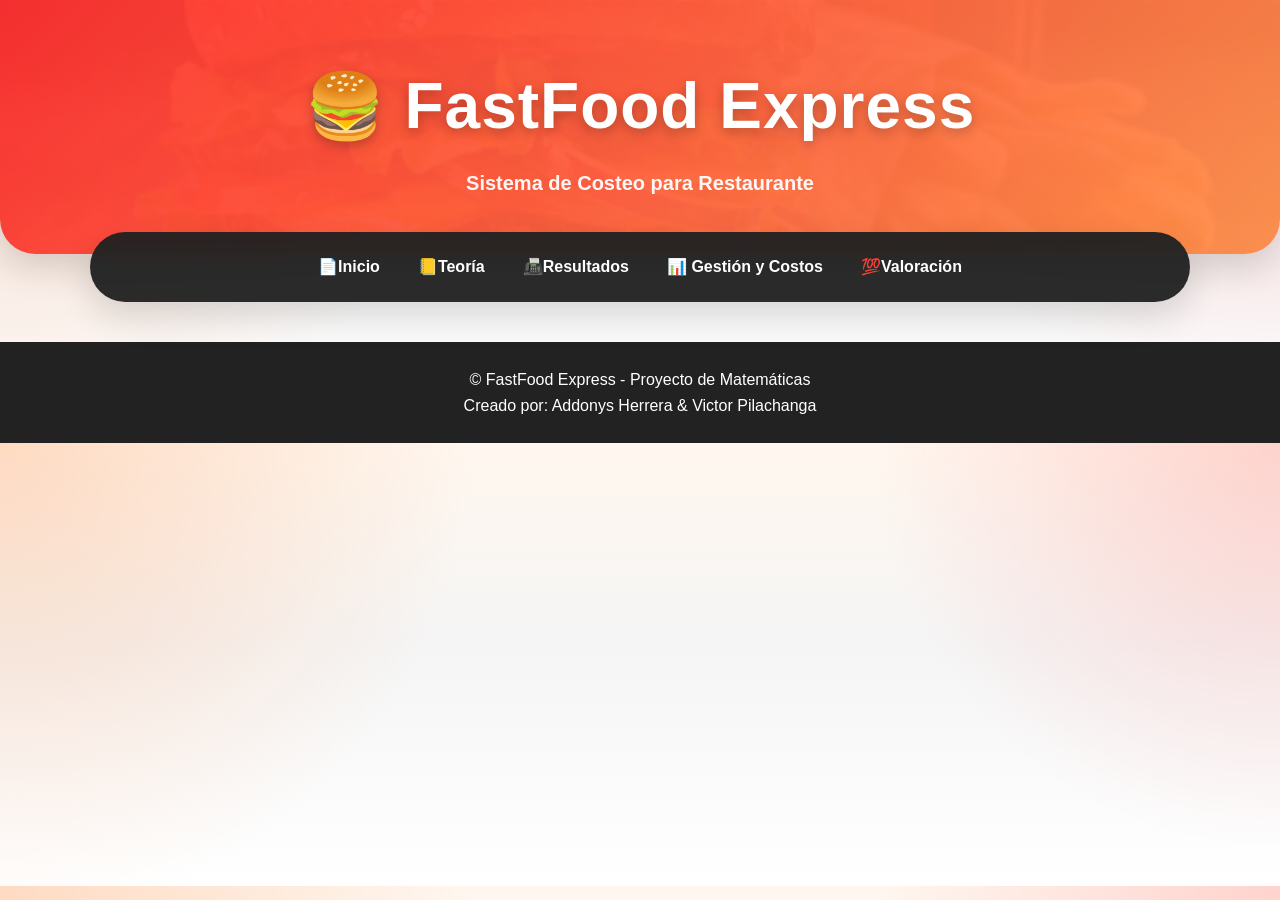
<file: index.html>
<!DOCTYPE html>
<html lang="es">

<head>
    <meta charset="UTF-8">
    <meta name="viewport" content="width=device-width, initial-scale=1.0">
    <title>FastFood Express</title>

    <link rel="stylesheet" href="fastfood.css">
    <script src="fastfood.js" defer></script>
    <script src="recetas.js" defer></script>
</head>

<body>

    <!-- ========================= -->
    <!-- HEADER -->
    <!-- ========================= -->

    <header>

        <h1>🍔 FastFood Express</h1>

        <p>
            Sistema de Costeo para Restaurante
        </p>

    </header>

    <!-- ========================= -->
    <!-- MENU -->
    <!-- ========================= -->

    <nav>

        <a href="#" onclick="mostrarPagina('inicio')">
            📄Inicio
        </a>

        <a href="#" onclick="mostrarPagina('teoria')">
            📒Teoría
        </a>
        <a href="#" onclick="mostrarPagina('resultados')">
            📠Resultados
        </a>
        <a href="#" onclick="mostrarPagina('gestionCostos')">
            📊 Gestión y Costos
        </a>
        <a href="#" onclick="mostrarPagina('valoracion')">
            💯Valoración
        </a>


    </nav>

    <!-- ========================= -->
    <!-- INICIO -->
    <!-- ========================= -->

    <section id="inicio" class="pagina">

        <h2>🍔 Bienvenido a FastFood Express</h2>

        <p>
            Sistema de costeo para hamburguesas y salchipapas.
        </p>

        <div class="contenedor-imagenes">

            <div class="card-imagen">
                <img src="img/hamburguesa.png" alt="Hamburguesa">
                <h3>Hamburguesa</h3>
            </div>

            <div class="card-imagen">
                <img src="img/salchipapas.png" alt="Salchipapa">
                <h3>Salchipapa</h3>
            </div>

        </div>

    </section>
    <!-- ========================= -->
    <!-- TEORIA -->
    <!-- ========================= -->

    <section id="teoria" class="pagina">

        <div class="botones-teoria">

            <button onclick="mostrarSubSeccion('material')">
                📖 Material de Estudio
            </button>

            <button onclick="mostrarSubSeccion('evaluacion')">
                📝 Evaluación
            </button>

        </div>

        <!-- MATERIAL -->
        <div id="material" class="subseccion">
            <div class="canvas-resumen">
                <h3>📊 Costos y Producción</h3>
                <p>
                    El tema de Costos y Presupuestos se enfoca en identificar, clasificar y controlar los gastos de una
                    empresa para planificar adecuadamente sus recursos y garantizar la rentabilidad del negocio. Esta
                    unidad estudia los diferentes tipos de costos involucrados en la producción de bienes o servicios y
                    cómo utilizarlos para tomar decisiones financieras acertadas.
                </p>
                <div class="canvas-pilares">
                    <div class="pilar">
                        <strong>1. Controlar</strong>
                        <p>Supervisar y verificar que las actividades se realicen según lo planificado, corrigiendo
                            errores y asegurando el cumplimiento de los objetivos.</p>
                    </div>
                    <div class="pilar">
                        <strong>2. Calcular</strong>
                        <p>Es el proceso de realizar operaciones matemáticas para obtener un resultado, como costos,
                            ganancias, porcentajes o presupuestos.</p>
                    </div>
                    <div class="pilar">
                        <strong>3. Ganar</strong>
                        <p>Se refiere a obtener un beneficio o utilidad después de cubrir todos los costos y gastos de
                            una actividad o negocio.</p>
                    </div>
                </div>
                <p style="margin-top: 15px; font-weight: bold; font-size: 0.95rem; color: #ff3131;">
                    💡 Selecciona uno de los siguientes subtemas para empezar a estudiar:
                </p>
            </div>
            <div class="botones-subtemas"
                style="text-align: center; margin-bottom: 25px; gap: 10px; display: flex; flex-wrap: wrap; justify-content: center;">
                <button type="button" onclick="mostrarSubTemas('sub1')">💵 Costos Fijos</button>
                <button type="button" onclick="mostrarSubTemas('sub2')">📋 Costos Variables</button>
                <button type="button" onclick="mostrarSubTemas('sub3')">💡 Costos Directos e Indirectos</button>
                <button type="button" onclick="mostrarSubTemas('sub4')">🍔 Costos Materia Prima</button>
                <button type="button" onclick="mostrarSubTemas('sub5')">👨‍🍳 Mano de Obra</button>
                <button type="button" onclick="mostrarSubTemas('sub6')">🍟 Costeo de Recetas</button>
                <button type="button" onclick="mostrarSubTemas('sub7')">💰 Margen de Ganancia</button>
                <button type="button" onclick="mostrarSubTemas('sub8')">📈 Punto de Equilibrio</button>
            </div>
            <!-- ========================= -->
            <!-- COSTOS FIJOS -->
            <!-- ========================= -->
            <div id="sub1" class="subtema-contenido" style="display: none;">
                <article class="articulo-centrado">
                    <h2>Costos Fijos</h2>

                    <div class="contenedor-imagenes">
                        <div class="card-imagen">
                            <img src="img/costosFijos.png">
                        </div>
                    </div>

                    <p></p>
                    <p>Los costos fijos son aquellos gastos que permanecen constantes independientemente del nivel de
                        producción o ventas de una empresa. Estos costos deben pagarse, aunque la empresa no produzca o
                        venda productos. Los costos fijos son importantes porque permiten mantener el funcionamiento
                        básico del negocio y ayudan a planificar presupuestos y ganancias.</p>
                    <h3>Características</h3>
                    <p>• No cambian a corto plazo. </p>
                    <p>• Se mantienen estables, aunque aumente o disminuya la producción. </p>
                    <p>• Son permanentes durante un período determinado. </p>
                    <h3>Ejemplos</h3>
                    <p>Una empresa paga:</p>
                    <p>• Alquiler: $800 </p>
                    <p>• Internet: $50 </p>
                    <p>• Seguro: $100 </p>
                    <p>Aunque no produzca nada, deberá pagar $950 mensuales.</p>
                    <div class="canvas-simulador"
                        style="background-color: #fffaf7; border: 2px dashed #ff914d; border-radius: 12px; padding: 20px; margin-top: 30px; box-shadow: 0 4px 10px rgba(0,0,0,0.05);">
                        <h4 style="color: #ff3131; margin-bottom: 10px; font-size: 1.2rem; text-align: center;">🎮
                            Pizarra Interactiva: ¡Crea tus propios Costos Fijos!</h4>
                        <p style="font-size: 0.95rem; color: #555; margin-bottom: 15px; text-align: center;">
                            Modifica los valores base o agrega nuevos conceptos de gasto fijo para ver cómo se congelan
                            en cada escenario de venta:
                        </p>

                        <div id="listaParametrosFijos" style="max-width: 400px; margin: 0 auto; text-align: left;">
                            <div class="parametro-fijo-item" style="margin-bottom: 10px;">
                                <label style="font-weight: bold; font-size: 0.9rem; color: #444; display: block;">🏠
                                    Alquiler / Arriendo ($):</label>
                                <input type="number" class="input-costo-fijo" value="100"
                                    style="margin-top: 5px; width: 100%;">
                            </div>

                            <div class="parametro-fijo-item" style="margin-bottom: 10px;">
                                <label style="font-weight: bold; font-size: 0.9rem; color: #444; display: block;">🌐
                                    Internet del Local ($):</label>
                                <input type="number" class="input-costo-fijo" value="25"
                                    style="margin-top: 5px; width: 100%;">
                            </div>

                            <div class="parametro-fijo-item" style="margin-bottom: 10px;">
                                <label style="font-weight: bold; font-size: 0.9rem; color: #444; display: block;">💧
                                    Servicio Agua Potable ($):</label>
                                <input type="number" class="input-costo-fijo" value="20"
                                    style="margin-top: 5px; width: 100%;">
                            </div>

                            <div class="parametro-fijo-item" style="margin-bottom: 10px;">
                                <label style="font-weight: bold; font-size: 0.9rem; color: #444; display: block;">⚡
                                    Servicio Electrico ($):</label>
                                <input type="number" class="input-costo-fijo" value="20"
                                    style="margin-top: 5px; width: 100%;">
                            </div>
                        </div>

                        <div
                            style="max-width: 400px; margin: 20px auto; padding: 15px; background-color: #fff; border: 1px solid #ffe0cc; border-radius: 8px; text-align: left;">
                            <h5 style="margin: 0 0 10px 0; color: #ff914d; font-size: 0.95rem;">➕ Agregar nuevo
                                parámetro de costo:</h5>
                            <input type="text" id="nuevoNombreFijo" placeholder="Ej. Sueldo de Supervisor"
                                style="margin-bottom: 8px; width: 100%; padding: 6px;">
                            <input type="number" id="nuevoValorFijo" placeholder="Ej. 400"
                                style="margin-bottom: 8px; width: 100%; padding: 6px;">
                            <button type="button" onclick="agregarParametroFijo()"
                                style="background-color: #ff3131; font-size: 0.85rem; padding: 6px 12px; width: 100%;">
                                Añadir Parámetro al Local
                            </button>
                        </div>

                        <div style="text-align: center; margin-top: 15px;">
                            <button type="button" onclick="calcularSimuladorFijos()" style="background-color: #ff914d;">
                                🔄 Calcular Escenarios de Producción
                            </button>
                            <button type="button" onclick="limpiarSimuladorFijos()"
                                style="background-color: #666; margin: 0;">
                                🗑️ Limpiar
                            </button>
                        </div>

                        <div id="pizarraFijos"
                            style="margin-top: 20px; padding: 15px; background: #fff; border-radius: 8px; border: 1px solid #ffe0cc; display: none;">
                            <h4 style="color: #ff3131; margin-bottom: 10px; text-align: center;">📊 Impacto según el
                                Volumen de Ventas</h4>
                            <p style="text-align: center; font-size: 1.05rem; margin-bottom: 10px;">
                                Tu Costo Fijo Total Acumulado es: <strong style="color: #ff3131;"
                                    id="txtCostoFijoTotal">$0.00</strong>
                            </p>

                            <div style="overflow-x: auto;">
                                <table>
                                    <thead>
                                        <tr>
                                            <th>Si vendes...</th>
                                            <th>Tu Costo Fijo Total será:</th>
                                            <th>Explicación Teórica</th>
                                        </tr>
                                    </thead>
                                    <tbody>
                                        <tr>
                                            <td><strong>0 platos</strong> (Cerrado)</td>
                                            <td id="tdFijoCero" style="color: #ff3131; font-weight: bold;">$0.00</td>
                                            <td>Debes pagarlo obligatoriamente aunque no abras el local.</td>
                                        </tr>
                                        <tr>
                                            <td><strong>250 salchipapas</strong></td>
                                            <td id="tdFijoDoscientos" style="color: #ff3131; font-weight: bold;">$0.00
                                            </td>
                                            <td>No cambia, el arriendo no aumenta por tener más clientes.</td>
                                        </tr>
                                        <tr>
                                            <td><strong>1,000 hamburguesas</strong></td>
                                            <td id="tdFijoMil" style="color: #ff3131; font-weight: bold;">$0.00</td>
                                            <td>¡Se mantiene congelado! El costo es independiente de la producción.</td>
                                        </tr>
                                    </tbody>
                                </table>
                            </div>
                        </div>
                    </div>
                </article>
            </div>
            <!-- ========================= -->
            <!-- COSTOS VARIABLES -->
            <!-- ========================= -->
            <div id="sub2" class="subtema-contenido" style="display: none;">
                <article class="articulo-centrado">
                    <h2>Costos Variables</h2>

                    <div class="contenedor-imagenes">
                        <div class="card-imagen">
                            <img src="img/costosVariables.png">
                        </div>
                    </div>

                    <p>Los costos variables son aquellos que cambian de acuerdo con la cantidad de productos elaborados
                        o servicios ofrecidos. Mientras mayor sea la producción, mayores serán los costos variables.
                        Estos costos están directamente relacionados con la actividad productiva de la empresa.</p>
                    <h3>Características</h3>
                    <p>• Cambian según el volumen de producción. </p>
                    <p>• Aumentan o disminuyen dependiendo de las ventas. </p>
                    <p>• Son proporcionales a la actividad del negocio. </p>
                    <h3>Ejemplos:</h3>
                    <p>Si fabricar una pizza cuesta $3 en ingredientes:</p>
                    <p>• 10 pizzas = $30</p>
                    <p>• 50 pizzas = $150</p>
                    <p>El costo aumenta según la cantidad producida.</p>

                    <div class="canvas-simulador"
                        style="background-color: #fffaf7; border: 2px dashed #ff914d; border-radius: 12px; padding: 20px; margin-top: 30px; box-shadow: 0 4px 10px rgba(0,0,0,0.05);">
                        <h4 style="color: #ff3131; margin-bottom: 10px; font-size: 1.2rem; text-align: center;">🎮
                            Pizarra Interactiva: ¡Simula tus Costos Variables por Plato!</h4>
                        <p style="font-size: 0.95rem; color: #555; margin-bottom: 15px; text-align: center;">
                            Ingresa cuánto gastas en insumos <b>por cada unidad producida</b> y mira cómo se multiplica
                            según las ventas:
                        </p>

                        <div id="listaParametrosVariables" style="max-width: 400px; margin: 0 auto; text-align: left;">
                            <div class="parametro-variable-item" style="margin-bottom: 10px;">
                                <label style="font-weight: bold; font-size: 0.9rem; color: #444; display: block;">🥩
                                    Carne / Proteína (por unidad $):</label>
                                <input type="number" class="input-costo-variable" value="1.50" step="0.01"
                                    style="margin-top: 5px; width: 100%;">
                            </div>

                            <div class="parametro-variable-item" style="margin-bottom: 10px;">
                                <label style="font-weight: bold; font-size: 0.9rem; color: #444; display: block;">🍞 Pan
                                    / Base (por unidad $):</label>
                                <input type="number" class="input-costo-variable" value="0.30" step="0.01"
                                    style="margin-top: 5px; width: 100%;">
                            </div>

                            <div class="parametro-variable-item" style="margin-bottom: 10px;">
                                <label style="font-weight: bold; font-size: 0.9rem; color: #444; display: block;">🛍️
                                    Empaque / Desechable (por unidad $):</label>
                                <input type="number" class="input-costo-variable" value="0.20" step="0.01"
                                    style="margin-top: 5px; width: 100%;">
                            </div>
                        </div>



                        <div
                            style="max-width: 400px; margin: 20px auto; padding: 15px; background-color: #fff; border: 1px solid #ffe0cc; border-radius: 8px; text-align: left;">
                            <h5 style="margin: 0 0 10px 0; color: #ff914d; font-size: 0.95rem;">➕ Agregar nuevo insumo
                                unitario:</h5>
                            <input type="text" id="nuevoNombreVariable" placeholder="Ej. Queso Cheddar o Salsas"
                                style="margin-bottom: 8px; width: 100%; padding: 6px;">
                            <input type="number" id="nuevoValorVariable" placeholder="Ej. 0.15" step="0.01"
                                style="margin-bottom: 8px; width: 100%; padding: 6px;">
                            <button type="button" onclick="agregarParametroVariable()"
                                style="background-color: #ff3131; font-size: 0.85rem; padding: 6px 12px; width: 100%;">
                                Añadir Insumo al Plato
                            </button>
                        </div>

                        <div
                            style="text-align: center; margin-top: 15px; display: flex; gap: 10px; justify-content: center;">
                            <button type="button" onclick="calcularSimuladorVariables()"
                                style="background-color: #ff914d; margin: 0;">
                                🔄 Calcular Multiplicación de Costos
                            </button>
                            <button type="button" onclick="limpiarSimuladorVariables()"
                                style="background-color: #666; margin: 0;">
                                🗑️ Limpiar
                            </button>
                        </div>

                        <div id="pizarraVariables"
                            style="margin-top: 20px; padding: 15px; background: #fff; border-radius: 8px; border: 1px solid #ffe0cc; display: none;">
                            <h4 style="color: #ff3131; margin-bottom: 10px; text-align: center;">📊 Comportamiento del
                                Costo Variable Total</h4>
                            <p style="text-align: center; font-size: 1.05rem; margin-bottom: 10px;">
                                Costo Variable Unitario (Por Plato): <strong style="color: #ff3131;"
                                    id="txtCostoVariableUnitario">$0.00</strong>
                            </p>

                            <div style="overflow-x: auto;">
                                <table>
                                    <thead>
                                        <tr>
                                            <th>Cantidad de Ventas</th>
                                            <th>Costo Variable Total en Insumos</th>
                                            <th>Explicación Dinámica</th>
                                        </tr>
                                    </thead>
                                    <tbody>
                                        <tr>
                                            <td><strong>0 unidades</strong> (Sin producción)</td>
                                            <td id="tdVariableCero" style="color: #ff3131; font-weight: bold;">$0.00
                                            </td>
                                            <td>Si no cocinas, no gastas en materia prima. ¡El costo es cero!</td>
                                        </tr>
                                        <tr>
                                            <td><strong>100 hamburguesas</strong></td>
                                            <td id="tdVariableCien" style="color: #ff3131; font-weight: bold;">$0.00
                                            </td>
                                            <td>El costo unitario se multiplica por 100 unidades fabricadas.</td>
                                        </tr>
                                        <tr>
                                            <td><strong>1,000 hamburguesas</strong></td>
                                            <td id="tdVariableMil" style="color: #ff3131; font-weight: bold;">$0.00</td>
                                            <td>¡Aumenta drásticamente! A mayor producción, mayor es el costo total.
                                            </td>
                                        </tr>
                                    </tbody>
                                </table>
                            </div>
                        </div>
                    </div>

                </article>
            </div>
            <!-- ========================= -->
            <!-- COSTOS DIRECTOS E INDIRECTOS -->
            <!-- ========================= -->
            <div id="sub3" class="subtema-contenido" style="display: none;">
                <article class="articulo-centrado">
                    <h2>Costos Directos e Indirectos</h2>

                    <div class="contenedor-imagenes">
                        <div class="card-imagen">
                            <img src="img/costosDirectosIndirectos.png">
                        </div>
                    </div>

                    <p>Los costos directos son aquellos que pueden identificarse fácilmente con la producción de un
                        producto o servicio específico. Los costos indirectos son gastos necesarios para operar, pero no
                        pueden asociarse directamente a un solo producto.</p>
                    <h3>Costos Directos:</h3>
                    <p>Gastos vinculados directamente con la fabricación de un producto específico, como la materia
                        prima o la mano de obra del operario.</p>
                    <h4>Ejemplos:</h4>
                    <p>• Harina para hacer pan </p>
                    <p>• Tela para fabricar ropa</p>
                    <p>• Mano de obra del operario </p>
                    <h3>Costos Indirectos</h3>
                    <p>Gastos generales de funcionamiento necesarios para operar, pero que no se asocian a un solo
                        producto, como la luz del local o el sueldo de un supervisor.</p>
                    <h4>Ejemplos:</h4>
                    <p>• Energía eléctrica del local</p>
                    <p>• Sueldo del supervisor</p>
                    <p>• Mantenimiento de equipos</p>
                    <h3>Ejemplo General</h3>
                    <p>En una panadería:</p>
                    <p>• Harina = costo directo</p>
                    <p>• Luz del establecimiento = costo indirecto</p>

                    <div class="canvas-simulador"
                        style="background-color: #fffaf7; border: 2px dashed #ff914d; border-radius: 12px; padding: 20px; margin-top: 30px; box-shadow: 0 4px 10px rgba(0,0,0,0.05);">
                        <h4 style="color: #ff3131; margin-bottom: 10px; font-size: 1.2rem; text-align: center;">🎮
                            Pizarra Interactiva: Clasificación de Costos</h4>
                        <p style="font-size: 0.95rem; color: #555; margin-bottom: 15px; text-align: center;">
                            Modifica los valores mensuales o añade nuevos gastos. El sistema los clasificará para
                            enseñarte cómo se dividen los costos del negocio:
                        </p>

                        <div id="listaParametrosDirectosIndirectos"
                            style="max-width: 450px; margin: 0 auto; text-align: left;">

                            <div class="parametro-mixto-item"
                                style="margin-bottom: 12px; padding: 8px; background: #fff; border-radius: 6px; border: 1px solid #ffe0cc;">
                                <label style="font-weight: bold; font-size: 0.9rem; color: #444; display: block;">🥩
                                    Carne e Ingredientes Totales ($):</label>
                                <span style="font-size: 0.8rem; color: #ff914d; font-weight: bold;">[COSTO DIRECTO - Va
                                    directo al plato]</span>
                                <input type="number" class="input-costo-mixto" data-tipo="directo" value="600"
                                    style="margin-top: 5px; width: 100%;">
                            </div>

                            <div class="parametro-mixto-item"
                                style="margin-bottom: 12px; padding: 8px; background: #fff; border-radius: 6px; border: 1px solid #ffe0cc;">
                                <label style="font-weight: bold; font-size: 0.9rem; color: #444; display: block;">🔥 Gas
                                    para las Cocinas ($):</label>
                                <span style="font-size: 0.8rem; color: #2e7d32; font-weight: bold;">[COSTO INDIRECTO -
                                    Es general para todo]</span>
                                <input type="number" class="input-costo-mixto" data-tipo="indirecto" value="80"
                                    style="margin-top: 5px; width: 100%;">
                            </div>

                            <div class="parametro-mixto-item"
                                style="margin-bottom: 12px; padding: 8px; background: #fff; border-radius: 6px; border: 1px solid #ffe0cc;">
                                <label style="font-weight: bold; font-size: 0.9rem; color: #444; display: block;">💧
                                    Agua y Limpieza del Local ($):</label>
                                <span style="font-size: 0.8rem; color: #2e7d32; font-weight: bold;">[COSTO INDIRECTO -
                                    No se mide por hamburguesa]</span>
                                <input type="number" class="input-costo-mixto" data-tipo="indirecto" value="40"
                                    style="margin-top: 5px; width: 100%;">
                            </div>

                        </div>

                        <div
                            style="max-width: 450px; margin: 20px auto; padding: 15px; background-color: #fff; border: 1px solid #ffe0cc; border-radius: 8px; text-align: left;">
                            <h5 style="margin: 0 0 10px 0; color: #ff914d; font-size: 0.95rem;">➕ Agregar nuevo gasto al
                                restaurante:</h5>
                            <input type="text" id="nuevoNombreMixto"
                                placeholder="Ej. Envases desechables o Luz del local"
                                style="margin-bottom: 8px; width: 100%; padding: 6px;">
                            <input type="number" id="nuevoValorMixto" placeholder="Ej. 120"
                                style="margin-bottom: 8px; width: 100%; padding: 6px;">

                            <label
                                style="font-weight: bold; font-size: 0.85rem; color: #444; display: block; margin-bottom: 5px;">Clasificación
                                teórica:</label>
                            <select id="nuevoTipoMixto"
                                style="width: 100%; padding: 6px; margin-bottom: 12px; border: 1px solid #ff914d; border-radius: 4px;">
                                <option value="directo">Costo Directo (Se ve en el plato)</option>
                                <option value="indirecto">Costo Indirecto (Gasto general/CIF)</option>
                            </select>

                            <button type="button" onclick="agregarParametroMixto()"
                                style="background-color: #ff3131; font-size: 0.85rem; padding: 6px 12px; width: 100%;">
                                Clasificar y Añadir Gasto
                            </button>
                        </div>

                        <div
                            style="text-align: center; margin-top: 15px; display: flex; gap: 10px; justify-content: center;">
                            <button type="button" onclick="calcularSimuladorMixto()"
                                style="background-color: #ff914d; margin: 0;">
                                🔄 Separar y Calcular Totales
                            </button>
                            <button type="button" onclick="limpiarSimuladorMixto()"
                                style="background-color: #666; margin: 0;">
                                🗑️ Limpiar
                            </button>
                        </div>

                        <div id="pizarraMixto"
                            style="margin-top: 20px; padding: 15px; background: #fff; border-radius: 8px; border: 1px solid #ffe0cc; display: none;">
                            <h4 style="color: #ff3131; margin-bottom: 15px; text-align: center;">📊 Reporte Financiero
                                de Clasificación</h4>

                            <div style="overflow-x: auto;">
                                <table>
                                    <thead>
                                        <tr>
                                            <th>Tipo de Costo</th>
                                            <th>Total Calculado</th>
                                            <th>¿Para qué sirve saberlo? (Explicación)</th>
                                        </tr>
                                    </thead>
                                    <tbody>
                                        <tr>
                                            <td><strong>🟢 Costos Directos</strong></td>
                                            <td id="tdTotalDirecto" style="color: #ff3131; font-weight: bold;">$0.00
                                            </td>
                                            <td>Es el núcleo del gasto. Si controlas este número, mantienes bajo el
                                                costo de cada plato.</td>
                                        </tr>
                                        <tr>
                                            <td><strong>🔵 Costos Indirectos (CIF)</strong></td>
                                            <td id="tdTotalIndirecto" style="color: #ff3131; font-weight: bold;">$0.00
                                            </td>
                                            <td>Representa la logística operativa. Debes vender lo suficiente para
                                                absorber este dinero.</td>
                                        </tr>
                                        <tr style="background-color: #fff0f0;">
                                            <td><strong>🔥 Gasto Total Combinado</strong></td>
                                            <td id="tdTotalMixto" style="color: #ff3131; font-weight: bold;">$0.00</td>
                                            <td>La suma absoluta que requiere tu negocio de FastFood para operar este
                                                mes.</td>
                                        </tr>
                                    </tbody>
                                </table>
                            </div>
                        </div>
                    </div>
                </article>
            </div>
            <!-- ========================= -->
            <!-- COSTOS MARERIA PRIMA -->
            <!-- ========================= -->
            <div id="sub4" class="subtema-contenido" style="display: none;">
                <article class="articulo-centrado">
                    <h2>Costos de Materia Prima</h2>

                    <div class="contenedor-imagenes">
                        <div class="card-imagen">
                            <img src="img/materiaPrima.png">
                        </div>
                    </div>

                    <p></p>
                    <p>El costo de materia prima corresponde al valor de los materiales utilizados para fabricar un
                        producto. Es uno de los elementos principales en los costos de producción y afecta directamente
                        el precio final del producto.</p>
                    <h3>Materia Prima</h3>
                    <p>• Materia prima directa </p>
                    <p>• Materia prima indirecta</p>
                    <h3>Ejemplo:</h3>
                    <p>Para preparar un pastel:</p>
                    <p>• Harina = $2 </p>
                    <p>• Huevos = $3 </p>
                    <p>• Azúcar = $1 </p>
                    <p>Costo total de materia prima = $6</p>

                    <div class="canvas-simulador"
                        style="background-color: #fffaf7; border: 2px dashed #ff914d; border-radius: 12px; padding: 20px; margin-top: 30px; box-shadow: 0 4px 10px rgba(0,0,0,0.05);">
                        <h4 style="color: #ff3131; margin-bottom: 10px; font-size: 1.2rem; text-align: center;">🎮
                            Pizarra Interactiva: Cálculo de Lote de Materia Prima</h4>
                        <p style="font-size: 0.95rem; color: #555; margin-bottom: 15px; text-align: center;">
                            Define los costos unitarios de los ingredientes de tu receta y selecciona cuántos platos
                            planeas cocinar para ver el presupuesto total de insumos necesario:
                        </p>

                        <div
                            style="max-width: 400px; margin: 0 auto 20px auto; background: #fff0f0; padding: 12px; border-radius: 8px; border: 1px solid #ff3131; text-align: left;">
                            <label style="font-weight: bold; font-size: 0.95rem; color: #ff3131; display: block;">📊
                                Cantidad de platos a preparar (Lote):</label>
                            <input type="number" id="simuCantidadLote" value="150" min="1"
                                style="margin-top: 5px; width: 100%; border: 1px solid #ff3131; font-weight: bold;">
                        </div>

                        <div id="listaParametrosMateria" style="max-width: 400px; margin: 0 auto; text-align: left;">
                            <div class="parametro-materia-item" style="margin-bottom: 10px;">
                                <label style="font-weight: bold; font-size: 0.9rem; color: #444; display: block;">🍟
                                    Papas Cortadas (Costo por plato $):</label>
                                <input type="number" class="input-costo-materia" value="0.60" step="0.01"
                                    style="margin-top: 5px; width: 100%;">
                            </div>

                            <div class="parametro-materia-item" style="margin-bottom: 10px;">
                                <label style="font-weight: bold; font-size: 0.9rem; color: #444; display: block;">🌭
                                    Salchichas / Embutido (Costo por plato $):</label>
                                <input type="number" class="input-costo-materia" value="0.40" step="0.01"
                                    style="margin-top: 5px; width: 100%;">
                            </div>

                            <div class="parametro-materia-item" style="margin-bottom: 10px;">
                                <label style="font-weight: bold; font-size: 0.9rem; color: #444; display: block;">🛢️
                                    Aceite y Aderezos (Costo por plato $):</label>
                                <input type="number" class="input-costo-materia" value="0.15" step="0.01"
                                    style="margin-top: 5px; width: 100%;">
                            </div>
                        </div>

                        <div
                            style="max-width: 400px; margin: 20px auto; padding: 15px; background-color: #fff; border: 1px solid #ffe0cc; border-radius: 8px; text-align: left;">
                            <h5 style="margin: 0 0 10px 0; color: #ff914d; font-size: 0.95rem;">➕ Agregar ingrediente
                                extra a la receta:</h5>
                            <input type="text" id="nuevoNombreMateria" placeholder="Ej. Queso Cheddar, Tocino, Salsas"
                                style="margin-bottom: 8px; width: 100%; padding: 6px;">
                            <input type="number" id="nuevoValorMateria" placeholder="Costo por porción ej. 0.25"
                                step="0.01" style="margin-bottom: 8px; width: 100%; padding: 6px;">
                            <button type="button" onclick="agregarParametroMateria()"
                                style="background-color: #ff3131; font-size: 0.85rem; padding: 6px 12px; width: 100%;">
                                Añadir a la Receta Base
                            </button>
                        </div>

                        <div
                            style="text-align: center; margin-top: 15px; display: flex; gap: 10px; justify-content: center;">
                            <button type="button" onclick="calcularSimuladorMateria()"
                                style="background-color: #ff914d; margin: 0;">
                                🚀 Calcular Costo del Lote
                            </button>
                            <button type="button" onclick="limpiarSimuladorMateria()"
                                style="background-color: #666; margin: 0;">
                                🗑️ Limpiar
                            </button>
                        </div>

                        <div id="pizarraMateria"
                            style="margin-top: 20px; padding: 15px; background: #fff; border-radius: 8px; border: 1px solid #ffe0cc; display: none;">
                            <h4 style="color: #ff3131; margin-bottom: 10px; text-align: center;">📊 Costo de Inversión
                                en Materia Prima Directa</h4>

                            <div style="overflow-x: auto;">
                                <table>
                                    <thead>
                                        <tr>
                                            <th>Concepto de Análisis</th>
                                            <th>Costo Calculado</th>
                                            <th>Explicación Técnica para el Alumno</th>
                                        </tr>
                                    </thead>
                                    <tbody>
                                        <tr>
                                            <td><strong>Costo Unitario Total</strong></td>
                                            <td id="tdMateriaUnitario" style="color: #ff3131; font-weight: bold;">$0.00
                                            </td>
                                            <td>Lo que cuesta estrictamente la comida de un solo plato en insumos.</td>
                                        </tr>
                                        <tr style="background-color: #fffaf0;">
                                            <td><strong>Volumen Planificado</strong></td>
                                            <td id="tdMateriaUnidadesLote" style="font-weight: bold; color: #ff914d;">0
                                                unidades</td>
                                            <td>La cantidad de órdenes de comida rápida que vas a preparar.</td>
                                        </tr>
                                        <tr style="background-color: #fff0f0;">
                                            <td><strong>💰 Costo Total del Lote</strong></td>
                                            <td id="tdMateriaTotalLote"
                                                style="color: #ff3131; font-weight: bold; font-size: 1.1rem;">$0.00</td>
                                            <td>El dinero total que necesitas invertir en el mercado para comprar estos
                                                ingredientes.</td>
                                        </tr>
                                    </tbody>
                                </table>
                            </div>
                        </div>
                    </div>
                </article>
            </div>
            <!-- ========================= -->
            <!-- MANO DE OBRA-->
            <!-- ========================= -->

            <div id="sub5" class="subtema-contenido" style="display: none;">
                <article class="articulo-centrado">
                    <h2>Mano de Obra</h2>

                    <div class="contenedor-imagenes">
                        <div class="card-imagen">
                            <img src="img/manoDeObra.png">
                        </div>
                    </div>

                    <p></p>
                    <p>Representan el valor de los materiales utilizados en la fabricación. Se dividen en directa e
                        indirecta, y su control adecuado es vital para reducir desperdicios y mejorar la rentabilidad
                        final del producto.</p>
                    <p>Puede clasificarse en:</p>
                    <h3>Mano de Obra Directa</h3>
                    <p>Participa directamente en la fabricación</p>
                    <h4>Ejemplo:</h4>
                    <p>• Cocineros </p>
                    <p>• Operarios </p>
                    <p>• Carpinteros </p>
                    <h3>Mano de Obra Indirecta</h3>
                    <p>Apoya el proceso productivo</p>
                    <h4>Ejemplo</h4>
                    <p>• Supervisores</p>
                    <p>• Personal de limpieza </p>
                    <p>• Vigilantes </p>

                    <div class="canvas-simulador"
                        style="background-color: #fffaf7; border: 2px dashed #ff914d; border-radius: 12px; padding: 20px; margin-top: 30px; box-shadow: 0 4px 10px rgba(0,0,0,0.05);">
                        <h4 style="color: #ff3131; margin-bottom: 10px; font-size: 1.2rem; text-align: center;">🎮
                            Pizarra Interactiva: Presupuesto de Personal</h4>
                        <p style="font-size: 0.95rem; color: #555; margin-bottom: 15px; text-align: center;">
                            Configura los sueldos del personal de cocina y atención, y define cuántos platos estiman
                            preparar en el mes para calcular el costo de mano de obra por unidad:
                        </p>

                        <div
                            style="max-width: 400px; margin: 0 auto 20px auto; background: #fff0f0; padding: 12px; border-radius: 8px; border: 1px solid #ff3131; text-align: left;">
                            <label style="font-weight: bold; font-size: 0.95rem; color: #ff3131; display: block;">🍔
                                Estimación de platos a vender en el mes:</label>
                            <input type="number" id="simuProduccionMano" value="1000" min="1"
                                style="margin-top: 5px; width: 100%; border: 1px solid #ff3131; font-weight: bold;">
                        </div>

                        <div id="listaParametrosMano" style="max-width: 400px; margin: 0 auto; text-align: left;">
                            <div class="parametro-mano-item" style="margin-bottom: 10px;">
                                <label style="font-weight: bold; font-size: 0.9rem; color: #444; display: block;">👨‍🍳
                                    Sueldo Mensual del Cocinero ($):</label>
                                <input type="number" class="input-costo-mano" value="450"
                                    style="margin-top: 5px; width: 100%;">
                            </div>

                            <div class="parametro-mano-item" style="margin-bottom: 10px;">
                                <label style="font-weight: bold; font-size: 0.9rem; color: #444; display: block;">💰
                                    Sueldo Mensual del Cajero / Atendiente ($):</label>
                                <input type="number" class="input-costo-mano" value="400"
                                    style="margin-top: 5px; width: 100%;">
                            </div>
                        </div>

                        <div
                            style="max-width: 400px; margin: 20px auto; padding: 15px; background-color: #fff; border: 1px solid #ffe0cc; border-radius: 8px; text-align: left;">
                            <h5 style="margin: 0 0 10px 0; color: #ff914d; font-size: 0.95rem;">➕ Agregar nuevo personal
                                operativo:</h5>
                            <input type="text" id="nuevoNombreMano" placeholder="Ej. Ayudante de cocina o Repartidor"
                                style="margin-bottom: 8px; width: 100%; padding: 6px;">
                            <input type="number" id="nuevoValorMano" placeholder="Sueldo mensual ej. 350"
                                style="margin-bottom: 8px; width: 100%; padding: 6px;">
                            <button type="button" onclick="agregarParametroMano()"
                                style="background-color: #ff3131; font-size: 0.85rem; padding: 6px 12px; width: 100%;">
                                Contratar / Añadir al Equipo
                            </button>
                        </div>

                        <div
                            style="text-align: center; margin-top: 15px; display: flex; gap: 10px; justify-content: center;">
                            <button type="button" onclick="calcularSimuladorMano()"
                                style="background-color: #ff914d; margin: 0;">
                                🚀 Calcular Costo por Operación
                            </button>
                            <button type="button" onclick="limpiarSimuladorMano()"
                                style="background-color: #666; margin: 0;">
                                🗑️ Limpiar Pizarra
                            </button>
                        </div>

                        <div id="pizarraMano"
                            style="margin-top: 20px; padding: 15px; background: #fff; border-radius: 8px; border: 1px solid #ffe0cc; display: none;">
                            <h4 style="color: #ff3131; margin-bottom: 10px; text-align: center;">📊 Distribución del
                                Costo de Mano de Obra</h4>

                            <div style="overflow-x: auto;">
                                <table>
                                    <thead>
                                        <tr>
                                            <th>Concepto del Gasto</th>
                                            <th>Costo Planificado</th>
                                            <th>Explicación Didáctica</th>
                                        </tr>
                                    </thead>
                                    <tbody>
                                        <tr>
                                            <td><strong>Nómina Mensual Total</strong></td>
                                            <td id="tdManoTotalMensual" style="color: #ff3131; font-weight: bold;">$0.00
                                            </td>
                                            <td>El monto fijo total que debes pagar a fin de mes a todo tu personal.
                                            </td>
                                        </tr>
                                        <tr style="background-color: #fffaf0;">
                                            <td><strong>Meta de Producción</strong></td>
                                            <td id="tdManoPlatosMeta" style="font-weight: bold; color: #ff914d;">0
                                                platos</td>
                                            <td>La cantidad de órdenes que estimas vender con este equipo de trabajo.
                                            </td>
                                        </tr>
                                        <tr style="background-color: #fffaf0;">
                                            <td><strong>Costo por hora</strong></td>
                                            <td id="tdManoporHora" style="font-weight: bold; color: #ff914d;">0.00</td>
                                            <td>costo del sueldo por hora.</td>
                                        </tr>


                                        <tr style="background-color: #fff0f0;">
                                            <td><strong>💸 Costo de Mano de Obra por Plato</strong></td>
                                            <td id="tdManoCostoPorPlato"
                                                style="color: #2e7d32; font-weight: bold; font-size: 1.1rem;">$0.00</td>
                                            <td>La cantidad de dinero de mano de obra invertida que absorbe cada plato
                                                vendido.</td>
                                        </tr>
                                    </tbody>
                                </table>
                            </div>
                        </div>
                    </div>
                </article>
            </div>
            <!-- ========================= -->
            <!-- COSTOS DE RECETAS-->
            <!-- ========================= -->
            <div id="sub6" class="subtema-contenido" style="display: none;">
                <article class="articulo-centrado">
                    <h2>Costeo de Recetas</h2>

                    <div class="contenedor-imagenes">
                        <div class="card-imagen">
                            <img src="img/costeoRecetas.png">
                        </div>
                    </div>

                    <p></p>
                    <p>Consiste en calcular el costo total de los ingredientes para preparar un alimento o bebida. Este
                        proceso identifica cantidades y precios unitarios para establecer un precio de venta adecuado
                        que garantice ganancias.</p>
                    <h3>Elementos de Costeo</h3>
                    <p>• Ingredientes </p>
                    <p>• Cantidades</p>
                    <p>• Precio unitario</p>
                    <p>• Costo total </p>
                    <h4>Ejemplo:</h4>
                    <table>
                        <thead>
                            <tr>
                                <th>Ingrediente</th>
                                <th>Cantidad</th>
                                <th>Precio</th>
                                <th>Costo</th>
                            </tr>
                        </thead>
                        <tbody>
                            <tr>
                                <td>Harina</td>
                                <td>1 kg</td>
                                <td>$2.00</td>
                                <td>$2.00</td>
                            </tr>
                            <tr>
                                <td>Huevos</td>
                                <td>6</td>
                                <td>$0.25</td>
                                <td>$1.50</td>
                            </tr>
                            <tr>
                                <td>Leche</td>
                                <td>1 litro</td>
                                <td>$1.00</td>
                                <td>$1.00</td>
                            </tr>
                        </tbody>
                    </table>
                    <p>Costo total = $4.50</p>
                    <p>Si se desea obtener ganancia, se debe agregar el margen correspondiente al precio final.</p>

                    <div class="canvas-simulador"
                        style="background-color: #fffaf7; border: 2px dashed #ff914d; border-radius: 12px; padding: 20px; margin-top: 30px; box-shadow: 0 4px 10px rgba(0,0,0,0.05);">
                        <h4 style="color: #ff3131; margin-bottom: 10px; font-size: 1.2rem; text-align: center;">🎮
                            Pizarra Interactiva: Simulador de Precio de Venta</h4>
                        <p style="font-size: 0.95rem; color: #555; margin-bottom: 15px; text-align: center;">
                            Agrupa los costos unitarios de tu receta, establece qué porcentaje de ganancia deseas
                            obtener y descubre a cuánto debes vender tu plato:
                        </p>

                        <div id="listaComponentesReceta" style="max-width: 400px; margin: 0 auto; text-align: left;">
                            <div class="componente-receta-item" style="margin-bottom: 10px;">
                                <label style="font-weight: bold; font-size: 0.9rem; color: #444; display: block;">🥩
                                    Materia Prima Directa (por porción $):</label>
                                <input type="number" class="input-costo-receta" value="2.00" step="0.01"
                                    style="margin-top: 5px; width: 100%;">
                            </div>

                            <div class="componente-receta-item" style="margin-bottom: 10px;">
                                <label style="font-weight: bold; font-size: 0.9rem; color: #444; display: block;">👨‍🍳
                                    Mano de Obra Directa (por porción $):</label>
                                <input type="number" class="input-costo-receta" value="0.50" step="0.01"
                                    style="margin-top: 5px; width: 100%;">
                            </div>

                            <div class="componente-receta-item" style="margin-bottom: 10px;">
                                <label style="font-weight: bold; font-size: 0.9rem; color: #444; display: block;">🏢
                                    Costos Indirectos / CIF (por porción $):</label>
                                <input type="number" class="input-costo-receta" value="0.30" step="0.01"
                                    style="margin-top: 5px; width: 100%;">
                            </div>
                        </div>

                        <div
                            style="max-width: 400px; margin: 15px auto 20px auto; background: #fff0f0; padding: 12px; border-radius: 8px; border: 1px solid #ff3131; text-align: left;">
                            <label style="font-weight: bold; font-size: 0.95rem; color: #ff3131; display: block;">📈
                                Porcentaje de ganancia deseado (%):</label>
                            <input type="number" id="simuPorcentajeGanancia" value="30" min="0" max="500"
                                style="margin-top: 5px; width: 100%; border: 1px solid #ff3131; font-weight: bold;">
                        </div>

                        <div
                            style="max-width: 400px; margin: 20px auto; padding: 15px; background-color: #fff; border: 1px solid #ffe0cc; border-radius: 8px; text-align: left;">
                            <h5 style="margin: 0 0 10px 0; color: #ff914d; font-size: 0.95rem;">➕ Agregar otro
                                componente de costo:</h5>
                            <input type="text" id="nuevoNombreComponente" placeholder="Ej. Comisión de App de Delivery"
                                style="margin-bottom: 8px; width: 100%; padding: 6px;">
                            <input type="number" id="nuevoValorComponente" placeholder="Costo extra ej. 0.20"
                                step="0.01; " style="margin-bottom: 8px; width: 100%; padding: 6px;">
                            <button type="button" onclick="agregarParametroReceta()"
                                style="background-color: #ff3131; font-size: 0.85rem; padding: 6px 12px; width: 100%;">
                                Añadir Costo Extra a la Porción
                            </button>
                        </div>

                        <div
                            style="text-align: center; margin-top: 15px; display: flex; gap: 10px; justify-content: center;">
                            <button type="button" onclick="calcularSimuladorReceta()"
                                style="background-color: #ff914d; margin: 0;">
                                🚀 Fijar Precio de Venta
                            </button>
                            <button type="button" onclick="limpiarSimuladorReceta()"
                                style="background-color: #666; margin: 0;">
                                🗑️ Limpiar Pizarra
                            </button>
                        </div>

                        <div id="pizarraReceta"
                            style="margin-top: 20px; padding: 15px; background: #fff; border-radius: 8px; border: 1px solid #ffe0cc; display: none;">
                            <h4 style="color: #ff3131; margin-bottom: 10px; text-align: center;">📊 Estructura del
                                Precio Final al Público</h4>

                            <div style="overflow-x: auto;">
                                <table>
                                    <thead>
                                        <tr>
                                            <th>Elemento Financiero</th>
                                            <th>Valor por Unidad</th>
                                            <th>Análisis Práctico</th>
                                        </tr>
                                    </thead>
                                    <tbody>
                                        <tr>
                                            <td><strong>Costo Total de Producción</strong></td>
                                            <td id="tdRecetaCostoTotal" style="color: #444; font-weight: bold;">$0.00
                                            </td>
                                            <td>Lo que te cuesta elaborar físicamente el plato (Suma de tus costos).
                                            </td>
                                        </tr>
                                        <tr>
                                            <td><strong>Margen de Ganancia Neto</strong></td>
                                            <td id="tdRecetaGananciaDolares" style="color: #2e7d32; font-weight: bold;">
                                                $0.00</td>
                                            <td>La ganancia neta en dinero que ingresará a tu bolsillo por cada venta.
                                            </td>
                                        </tr>
                                        <tr style="background-color: #fff0f0;">
                                            <td><strong>💰 Precio de Venta Sugerido (PVP)</strong></td>
                                            <td id="tdRecetaPrecioVenta"
                                                style="color: #ff3131; font-weight: bold; font-size: 1.15rem;">$0.00
                                            </td>
                                            <td>¡El valor final en el menú! Cobrando esto recuperas costos y ganas tu
                                                porcentaje.</td>
                                        </tr>
                                    </tbody>
                                </table>
                            </div>
                        </div>
                    </div>
                </article>
            </div>
            <!-- ========================= -->
            <!-- MARGÉN DE GANANCIA -->
            <!-- ========================= -->
            <div id="sub7" class="subtema-contenido" style="display: none;">
                <article class="articulo-centrado">
                    <h2>Margén de Ganancia</h2>

                    <div class="contenedor-imagenes">
                        <div class="card-imagen">
                            <img src="img/margenGanancia.png">
                        </div>
                    </div>

                    <p></p>
                    <p>Es la diferencia entre el costo total de un producto y su precio de venta. Representa la utilidad
                        real obtenida y ayuda a tomar decisiones estratégicas sobre la rentabilidad del negocio.</p>
                    <h3>Formula Margén Ganancia</h3>
                    <p>Margen=Precio de Venta-Costo TotalMargen=Precio\ de\ Venta-Costo\</p>
                    <p>TotalMargen=Precio de Venta-Costo Total</p>
                    <h3>Fórmula del Porcentaje de Ganancia</h3>
                    <p>% Ganancia=GananciaCosto×100\%\</p>
                    <p>Ganancia=\frac{Ganancia}{Costo}\times100% Ganancia=CostoGanancia×100</p>
                    <h3>Ejemplo</h3>
                    <p>Costo de producción = $10</p>
                    <p>Precio de venta = $15</p>
                    <p>Ganancia:</p>
                    <p>15−10=515-10=515−10=5</p>
                    <p>Porcentaje:</p>
                    <p>510×100=50%\frac{5}{10}\times100=50\%105×100=50%</p>

                    <div class="canvas-simulador"
                        style="background-color: #fffaf7; border: 2px dashed #ff914d; border-radius: 12px; padding: 20px; margin-top: 30px; box-shadow: 0 4px 10px rgba(0,0,0,0.05);">
                        <h4 style="color: #ff3131; margin-bottom: 10px; font-size: 1.2rem; text-align: center;">🎮
                            Pizarra Interactiva: Análisis de Rentabilidad</h4>
                        <p style="font-size: 0.95rem; color: #555; margin-bottom: 15px; text-align: center;">
                            Ingresa el precio de venta en tu menú y el costo de preparación para calcular tu porcentaje
                            de utilidad real:
                        </p>

                        <div id="listaComponentesMargen" style="max-width: 400px; margin: 0 auto; text-align: left;">
                            <div class="componente-margen-item" style="margin-bottom: 10px;">
                                <label style="font-weight: bold; font-size: 0.9rem; color: #444; display: block;">💰
                                    Precio de Venta al Público (PVP $):</label>
                                <input type="number" id="simuPrecioVentaBase" value="5.00" step="0.01"
                                    style="margin-top: 5px; width: 100%;">
                            </div>

                            <div class="componente-margen-item" style="margin-bottom: 10px;">
                                <label style="font-weight: bold; font-size: 0.9rem; color: #444; display: block;">🥩
                                    Costo de Producción Total ($):</label>
                                <input type="number" class="input-costo-margen" value="3.00" step="0.01"
                                    style="margin-top: 5px; width: 100%;">
                            </div>
                        </div>

                        <div
                            style="max-width: 400px; margin: 20px auto; padding: 15px; background-color: #fff; border: 1px solid #ffe0cc; border-radius: 8px; text-align: left;">
                            <h5 style="margin: 0 0 10px 0; color: #ff914d; font-size: 0.95rem;">➕ Agregar otro costo al
                                producto analizado:</h5>
                            <input type="text" id="nuevoNombreMargen"
                                placeholder="Ej. Salsa Premium o Envoltura Especial"
                                style="margin-bottom: 8px; width: 100%; padding: 6px;">
                            <input type="number" id="nuevoValorMargen" placeholder="Costo extra ej. 0.25" step="0.01"
                                style="margin-bottom: 8px; width: 100%; padding: 6px;">
                            <button type="button" onclick="agregarParametroMargen()"
                                style="background-color: #ff3131; font-size: 0.85rem; padding: 6px 12px; width: 100%;">
                                Añadir Gasto Extra al Costo
                            </button>
                        </div>

                        <div
                            style="text-align: center; margin-top: 15px; display: flex; gap: 10px; justify-content: center;">
                            <button type="button" onclick="calcularSimuladorMargen()"
                                style="background-color: #ff914d; margin: 0;">
                                🚀 Calcular Margen de Utilidad
                            </button>
                            <button type="button" onclick="limpiarSimuladorMargen()"
                                style="background-color: #666; margin: 0;">
                                🗑️ Limpiar Pizarra
                            </button>
                        </div>

                        <div id="pizarraMargen"
                            style="margin-top: 20px; padding: 15px; background: #fff; border-radius: 8px; border: 1px solid #ffe0cc; display: none;">
                            <h4 style="color: #ff3131; margin-bottom: 10px; text-align: center;">📊 Diagnóstico de
                                Margen de Ganancia</h4>

                            <div style="overflow-x: auto;">
                                <table>
                                    <thead>
                                        <tr>
                                            <th>Métrica Financiera</th>
                                            <th>Resultado</th>
                                            <th>Lectura Comercial para el Alumno</th>
                                        </tr>
                                    </thead>
                                    <tbody>
                                        <tr>
                                            <td><strong>Ingreso por Venta (PVP)</strong></td>
                                            <td id="tdMargenPVP" style="color: #444; font-weight: bold;">$0.00</td>
                                            <td>El dinero total que el cliente paga en caja por el producto.</td>
                                        </tr>
                                        <tr>
                                            <td><strong>Costo Total Acumulado</strong></td>
                                            <td id="tdMargenCostoAcumulado" style="color: #ff3131; font-weight: bold;">
                                                $0.00</td>
                                            <td>Lo que te cuesta producirlo (Base + Extras añadidos).</td>
                                        </tr>
                                        <tr>
                                            <td><strong>Utilidad en Dinero</strong></td>
                                            <td id="tdMargenUtilidadDolares" style="color: #2e7d32; font-weight: bold;">
                                                $0.00</td>
                                            <td>La ganancia real líquida en dólares por cada unidad vendida.</td>
                                        </tr>
                                        <tr style="background-color: #fff0f0;">
                                            <td><strong>📈 Porcentaje de Margen Bruto</strong></td>
                                            <td id="tdMargenPorcentaje"
                                                style="color: #ff3131; font-weight: bold; font-size: 1.15rem;">0.00%
                                            </td>
                                            <td>¡Tu rentabilidad! Muestra qué porcentaje del precio es ganancia pura.
                                            </td>
                                        </tr>
                                    </tbody>
                                </table>
                            </div>
                        </div>
                    </div>
                </article>
            </div>
            <!-- ========================= -->
            <!-- PUNTO DE EQUILIBRIO -->
            <!-- ========================= -->
            <div id="sub8" class="subtema-contenido" style="display: none;">
                <article class="articulo-centrado">
                    <h2>Punto de Equilibrio</h2>

                    <div class="contenedor-imagenes">
                        <div class="card-imagen">
                            <img src="img/puntoEquilibrio.png">
                        </div>
                    </div>

                    <p></p>
                    <p>Es una herramienta financiera que determina el nivel de ventas necesario para que los ingresos
                        igualen a los costos totales. En este punto, la empresa no tiene pérdidas ni ganancias,
                        permitiendo conocer cuántas unidades mínimas deben venderse para cubrir la operación.</p>
                    <h3>Fórmula del Punto de Equilibrio</h3>
                    <p>PE=Costos FijosPrecio de Venta−Costo Variable UnitarioPE=\frac{Costos\ Fijos}{Precio\de\
                        Venta-Costo\ Variable\Unitario}PE=Precio de Venta−Costo Variable UnitarioCostos Fijos</p>
                    <h3>Donde:</h3>
                    <p>• PE = punto de equilibrio</p>
                    <p>• Costos fijos = gastos permanentes</p>
                    <p>• Precio de venta = valor del producto</p>
                    <p>• Costo variable unitario = costo de producir una unidad</p>
                    <h3>Ejemplo:</h3>
                    <p>• Costos fijos = $1000</p>
                    <p>• Precio de venta = $20</p>
                    <p>• Costo variable = $10 </p>
                    <p>PE=100020−10PE=\frac{1000}{20-10}PE=20−101000</p>
                    <p>PE=100010=100PE=\frac{1000}{10}=100PE=101000=100</p>
                    <p>La empresa debe vender 100 unidades para no perder dinero.</p>

                    <div class="canvas-simulador"
                        style="background-color: #fffaf7; border: 2px dashed #ff914d; border-radius: 12px; padding: 20px; margin-top: 30px; box-shadow: 0 4px 10px rgba(0,0,0,0.05);">
                        <h4 style="color: #ff3131; margin-bottom: 10px; font-size: 1.2rem; text-align: center;">🎮
                            Pizarra Interactiva: Cálculo del Punto de Equilibrio</h4>
                        <p style="font-size: 0.95rem; color: #555; margin-bottom: 15px; text-align: center;">
                            Define los costos fijos de operación, el precio de venta de tu plato y su costo variable
                            para descubrir tu meta mínima de ventas:
                        </p>

                        <div
                            style="max-width: 400px; margin: 0 auto 15px auto; background: #fff0f0; padding: 12px; border-radius: 8px; border: 1px solid #ff3131; text-align: left;">
                            <div style="margin-bottom: 8px;">
                                <label style="font-weight: bold; font-size: 0.9rem; color: #ff3131; display: block;">💰
                                    Precio de Venta del Combo (PVP $):</label>
                                <input type="number" id="simuEquilibrioPVP" value="5.00" step="0.01"
                                    style="margin-top: 5px; width: 100%; border: 1px solid #ff3131;">
                            </div>
                            <div>
                                <label style="font-weight: bold; font-size: 0.9rem; color: #ff3131; display: block;">🥩
                                    Costo Variable Unitario (Ingredientes $):</label>
                                <input type="number" id="simuEquilibrioVariable" value="2.00" step="0.01"
                                    style="margin-top: 5px; width: 100%; border: 1px solid #ff3131;">
                            </div>
                        </div>

                        <div id="listaCostosFijosEquilibrio"
                            style="max-width: 400px; margin: 0 auto; text-align: left;">
                            <div class="costo-fijo-item" style="margin-bottom: 10px;">
                                <label style="font-weight: bold; font-size: 0.9rem; color: #444; display: block;">🏢
                                    Costo Fijo: Alquiler del Local ($/mes):</label>
                                <input type="number" class="input-costo-fijo" value="400"
                                    style="margin-top: 5px; width: 100%;">
                            </div>

                            <div class="costo-fijo-item" style="margin-bottom: 10px;">
                                <label style="font-weight: bold; font-size: 0.9rem; color: #444; display: block;">🔌
                                    Costo Fijo: Servicios Básicos ($/mes):</label>
                                <input type="number" class="input-costo-fijo" value="200"
                                    style="margin-top: 5px; width: 100%;">
                            </div>
                        </div>
                        <div
                            style="max-width: 400px; margin: 20px auto; padding: 15px; background-color: #fff; border: 1px solid #ffe0cc; border-radius: 8px; text-align: left;">
                            <h5 style="margin: 0 0 10px 0; color: #ff914d; font-size: 0.95rem;">➕ Agregar otro costo
                                fijo mensual:</h5>
                            <input type="text" id="nuevoNombreFijoPE" placeholder="Ej. Publicidad en Redes o Internet"
                                style="margin-bottom: 8px; width: 100%; padding: 6px;">
                            <input type="number" id="nuevoValorFijoPE" placeholder="Valor mensual ej. 50"
                                style="margin-bottom: 8px; width: 100%; padding: 6px;">
                            <button type="button" onclick="agregarCostoFijoEquilibrio()"
                                style="background-color: #ff3131; font-size: 0.85rem; padding: 6px 12px; width: 100%;">
                                Añadir Gasto Fijo Obligatorio
                            </button>
                        </div>

                        <div
                            style="text-align: center; margin-top: 15px; display: flex; gap: 10px; justify-content: center;">
                            <button type="button" onclick="calcularSimuladorEquilibrio()"
                                style="background-color: #ff914d; margin: 0;">
                                🚀 Calcular Punto de Equilibrio
                            </button>
                            <button type="button" onclick="limpiarSimuladorEquilibrio()"
                                style="background-color: #666; margin: 0;">
                                🗑️ Limpiar Pizarra
                            </button>
                        </div>

                        <div id="pizarraEquilibrio"
                            style="margin-top: 20px; padding: 15px; background: #fff; border-radius: 8px; border: 1px solid #ffe0cc; display: none;">
                            <h4 style="color: #ff3131; margin-bottom: 10px; text-align: center;">📊 Diagnóstico de
                                Viabilidad</h4>

                            <div style="overflow-x: auto;">
                                <table>
                                    <thead>
                                        <tr>
                                            <th>Indicador Metrológico</th>
                                            <th>Valor Calculado</th>
                                            <th>Interpretación Comercial</th>
                                        </tr>
                                    </thead>
                                    <tbody>
                                        <tr>
                                            <td><strong>Costos Fijos Totales</strong></td>
                                            <td id="tdEquilibrioFijosTotales" style="color: #444; font-weight: bold;">
                                                $0.00</td>
                                            <td>Lo que debes pagar obligatoriamente, vendas o no vendas.</td>
                                        </tr>
                                        <tr>
                                            <td><strong>Margen de Contribución</strong></td>
                                            <td id="tdEquilibrioMargenContribucion"
                                                style="color: #2e7d32; font-weight: bold;">$0.00</td>
                                            <td>Lo que le sobra a cada plato vendido para ayudar a pagar los costos
                                                fijos.</td>
                                        </tr>
                                        <tr style="background-color: #fff0f0;">
                                            <td><strong>🎯 Punto de Equilibrio (Unidades)</strong></td>
                                            <td id="tdEquilibrioUnidades"
                                                style="color: #ff3131; font-weight: bold; font-size: 1.15rem;">0
                                                unidades</td>
                                            <td><strong>¡La meta mínima!</strong> Debes vender esta cantidad exacta al
                                                mes para cubrir el negocio.</td>
                                        </tr>
                                        <tr style="background-color: #f0f7f0;">
                                            <td><strong>💵 Punto de Equilibrio (Ventas $)</strong></td>
                                            <td id="tdEquilibrioVentasMoneda"
                                                style="color: #2e7d32; font-weight: bold;">$0.00</td>
                                            <td>El monto de dinero total que debe ingresar a caja para no registrar
                                                pérdidas.</td>
                                        </tr>
                                    </tbody>
                                </table>
                            </div>
                        </div>
                    </div>
                </article>
            </div>

        </div>

        <!-- EVALUACION -->
        <div id="evaluacion" class="subseccion">

            <h3>📝 Evaluación de Costos</h3>
            <p style="text-align: center; color: #666; margin-bottom: 20px;"> Se han seleccionado 5 preguntas aleatorias
                para evaluar tu conocimiento.</p>

            <div id="registroEvaluacion">
                <!-- ========================= -->
                <!-- DATOS DEL ESTUDIANTE (AH.) -->
                <!-- ========================= -->
                <h3>👤 Datos del Estudiante</h3>

                <input type="text" id="nombreEvaluacion" placeholder="Ingrese su nombre">

                <input type="text" id="apellidoEvaluacion" placeholder="Ingrese su apellido">

                <button type="button" onclick="iniciarEvaluacion()">

                    Comenzar Evaluación

                </button>

            </div>

            <div id="contenidoEvaluacion" style="display:none;">

                <form id="formEvaluacion">

                    <div id="contenedor-preguntas"></div>

                    <div style="text-align: center; margin-top: 20px;">
                        <button type="button" id="btnCalificar" onclick="calificarEvaluacion()">
                            Enviar Evaluación
                        </button>
                    </div>

                </form>

                <div id="resultado-evaluacion"
                    style="display: none; margin-top: 30px; padding: 20px; border-radius: 10px; background-color: #f9f9f9; border: 2px solid #ddd;">
                    <h3 id="puntaje-texto" style="text-align: center; margin-top: 0;"></h3>
                    <div id="retroalimentacion-detalles" style="margin-top: 15px;"></div>
                </div>

            </div>

    </section>
    <!-- ========================= -->
    <!-- Seccion de Resultados -->
    <!-- ========================= -->
    <section id="resultados" class="pagina">

        <h2>📊 Resultados de Evaluaciones</h2>

        <table>

            <thead>

                <tr>

                    <th>Nombre</th>
                    <th>Apellido</th>
                    <th>Nota</th>

                </tr>

            </thead>

            <tbody id="tablaResultados">

            </tbody>

        </table>
        <button type="button" onclick="borrarResultados()" style="background-color: #f42626; margin: 0;">
            🗑️ Borrar Resultados
        </button>

    </section>
    <section id="valoracion" class="pagina">

        <h2>⭐ Califica la Página</h2>
        <p>
            Evalúa la utilidad de FastFood Express del 1 al 10.
        </p>

        <input type="range" id="valoracionUsuario" min="1" max="10" value="5">
        <h3>
            Calificación:
            <span id="valorActual">

                5

            </span>
        </h3>

        <button onclick="guardarValoracion()">
            Enviar Calificación
        </button>
        <hr>
        <h3>

            Promedio General:
            <span id="promedioValoracion">

                0

            </span>
            /10
        </h3>

        <h3>
            Total de Votos:
            <span id="cantidadVotos">

                0

            </span>
        </h3>

    </section>



    <section id="gestionCostos" class="pagina" style="display: none;">
        <h2>📊 Módulo de Gestión, Costeo y Finanzas</h2>
        <p>Administra los insumos, diseña recetas, controla gastos operativos y analiza el punto de equilibrio.</p>

        <div class="botones-subtemas"
            style="text-align: center; margin-bottom: 25px; gap: 10px; display: flex; flex-wrap: wrap; justify-content: center;">
            <button type="button" onclick="mostrarSubSeccionCostos('subMateriaPrima')"
                style="text-align: center; margin-bottom: 25px; gap: 10px; display: flex; flex-wrap: wrap; justify-content: center;">📦
                Materia Prima</button>
            <button type="button" onclick="mostrarSubSeccionCostos('subRecetas')"
                style="text-align: center; margin-bottom: 25px; gap: 10px; display: flex; flex-wrap: wrap; justify-content: center;">🍔
                Recetas</button>
            <button type="button" onclick="mostrarSubSeccionCostos('subGastosOperativos')"
                style="text-align: center; margin-bottom: 25px; gap: 10px; display: flex; flex-wrap: wrap; justify-content: center;">💼
                Gastos Operativos</button>
            <button type="button" onclick="mostrarSubSeccionCostos('subResumenFinanciero')"
                style="text-align: center; margin-bottom: 25px; gap: 10px; display: flex; flex-wrap: wrap; justify-content: center;">📈
                Resumen Financiero</button>
        </div>

        <!-- ========================= -->
        <!-- MATERIA PRIMA -->
        <!-- ========================= -->

        <div id="subMateriaPrima" class="sub-seccion-costos">

            <h2>📦 Registro de Materia Prima</h2>

            <input type="text" id="nombreMP" placeholder="Nombre del ingrediente">

            <select id="unidadMP">

                <option value="kg">Kilogramos</option>

                <option value="gramos">Gramos</option>

                <option value="Lb">Libras</option>

                <option value="unidades">Unidades</option>

                <option value="litros">Litros</option>

                <option value="Ml">Mililitros</option>

            </select>

            <input type="number" id="cantidadCompraMP" placeholder="Cantidad comprada">

            <input type="number" id="precioCompraMP" placeholder="Precio de compra">

            <input type="number" id="mermaMP" placeholder="% de merma">

            <button type="button" onclick="agregarMateriaPrima()">

                Agregar Materia Prima

            </button>

            <table>

                <thead>

                    <tr>
                        <th>Ingrediente</th>
                        <th>Unidad</th>
                        <th>Cantidad</th>
                        <th>Precio</th>
                        <th>Merma</th>
                        <th>Acciones</th>
                    </tr>

                </thead>

                <tbody id="tablaMateriaPrima">

                </tbody>

            </table>
            <h2>🥤 Bebidas y Productos de Venta Directa</h2>
            <input type="text" id="nombreBebida" placeholder="Nombre de la bebida">

            <select id="unidadBebida">

                <option value="unidades">Unidades</option>

            </select>

            <input type="number" id="cantidadBebida" placeholder="Cantidad">

            <input type="number" id="precioBebida" placeholder="Precio">

            <button id="btnAgregarBebida">

                Agregar Bebida

            </button>

            <table>

                <thead>

                    <tr>
                        <th>Producto</th>
                        <th>Unidad</th>
                        <th>Cantidad</th>
                        <th>Precio</th>
                        <th>Acciones</th>
                    </tr>

                </thead>

                <tbody id="tablaBebidas">

                </tbody>

            </table>

        </div>

        <!-- ========================= -->
        <!-- RECETAS -->
        <!-- ========================= -->

        <div id="subRecetas" class="sub-seccion-costos" style="display: none;">

            <h2>🍔 Registro de Recetas</h2>

            <div class="botones-recetas">

                <button onclick="mostrarSubReceta('estandarizadas')">
                    📋 Recetas Estandarizadas
                </button>

                <button onclick="mostrarSubReceta('personalizadas')">
                    ➕ Recetas Personalizadas
                </button>

            </div>

            <div id="estandarizadas" class="subreceta" style="display: none;">

                <h3>📋 Recetas Estandarizadas</h3>

                <select id="selectorReceta" onchange="mostrarDetalleReceta()">
                    <option value="">Seleccione una receta</option>
                </select>

                <div id="detalleReceta"></div>

                <div id="carrito">
                    <h3>🛒 Carrito de pedidos</h3>
                </div>

            </div>

            <div id="personalizadas" class="subreceta" style="display: none;">

                <input type="text" id="nombreReceta" placeholder="Nombre de la receta">

                <input type="number" id="tiempoPreparacion" placeholder="Tiempo (minutos)">

                <input type="number" id="porciones" placeholder="Número de porciones">

                <input type="text" id="imagenReceta" placeholder="Nombre de imagen. Ej: miHamburguesa.png">

                <h3>Ingredientes de la receta</h3>

                <select id="ingredienteReceta"></select>

                <input type="number" id="cantidadIngredienteReceta" placeholder="Cantidad utilizada">

                <select id="unidadIngredienteReceta">
                    <option value="u">Unidades</option>
                    <option value="gr">Gramos</option>
                    <option value="kilogramos">Kilogramos</option>
                    <option value="libras">Libras</option>
                    <option value="ml">Mililitros</option>
                    <option value="litros">Litros</option>
                </select>
                <button type="button" onclick="agregarIngredienteReceta()">
                    Agregar Ingrediente
                </button>

                <div id="listaIngredientesReceta"></div>

                <button type="button" onclick="crearReceta()">
                    Crear Receta
                </button>

                <table>
                    <thead>
                        <tr>
                            <th>Receta</th>
                            <th>Tiempo</th>
                            <th>Porciones</th>
                            <th>Acciones</th>
                        </tr>
                    </thead>

                    <tbody id="tablaRecetas"></tbody>
                </table>

            </div>

        </div>


        <div id="subGastosOperativos" class="sub-seccion-costos" style="display: none;">
            <h3>💼 Administración de Gastos Operativos</h3>
            <p>Ingresa los costos operacionales mensuales fijos, variables y el valor estimado de mano de obra.</p>

            <div style="display: flex; flex-wrap: wrap; gap: 20px; margin-top: 20px;">
                <div
                    style="flex: 1; min-width: 300px; background: #fff; padding: 20px; border-radius: 8px; box-shadow: 0 4px 10px rgba(0,0,0,0.05);">
                    <h3>➕ Registrar Costo Mensual</h3>
                    <div style="margin-bottom: 12px;">
                        <label style="display:block; font-weight:bold;">Tipo de Costo:</label>
                        <select id="tipoGastoOperativo" onchange="cambiarPlaceholderGasto()"
                            style="width:100%; padding:8px; margin-top:5px;">
                            <option value="fijo">Costo Fijo (Arriendo, Internet, etc.)</option>
                            <option value="variable">Costo Variable Operativo (Servilletas, etc.)</option>
                            <option value="manodeobra">Mano de Obra (Sueldos, Cocineros)</option>
                        </select>
                    </div>
                    <div style="margin-bottom: 12px;">
                        <label style="display:block; font-weight:bold;">Descripción / Concepto:</label>
                        <input type="text" id="descGastoOperativo" placeholder="Ej. Alquiler del Local comercial"
                            style="width:100%; padding:8px; margin-top:5px;">
                    </div>
                    <div style="margin-bottom: 15px;">
                        <label style="display:block; font-weight:bold;">Monto Mensual ($):</label>
                        <input type="number" id="montoGastoOperativo" step="0.01" placeholder="Ej. 250.00"
                            style="width:100%; padding:8px; margin-top:5px;">
                    </div>
                    <button type="button" onclick="guardarGastoOperativo()"
                        style="background-color: #ff3131; width:100%; padding: 10px; color: white; border: none; border-radius: 5px; cursor: pointer; font-weight: bold;">
                        💾 Guardar Gasto
                    </button>
                </div>

                <div
                    style="flex: 2; min-width: 300px; background: #fff; padding: 15px; border-radius: 8px; box-shadow: 0 2px 5px rgba(0,0,0,0.05);">
                    <h3>Gastos Mensuales Registrados</h3>
                    <table style="width:100%; margin-top:10px; border-collapse: collapse;">
                        <thead>
                            <tr style="background:#f5f5f5; text-align:left;">
                                <th style="padding:8px;">Concepto</th>
                                <th style="padding:8px;">Tipo</th>
                                <th style="padding:8px;">Monto</th>
                                <th style="padding:8px;">Acción</th>
                            </tr>
                        </thead>
                        <tbody id="tablaGastosOperativosBody"></tbody>
                    </table>
                    <div
                        style="margin-top: 15px; font-size: 1.1rem; text-align: right; font-weight: bold; color: #ff914d;">
                        Gastos Operativos Totales: $<span id="totalGastosOperativosGeneral">0.00</span>/mes
                    </div>
                </div>
            </div>
        </div>

        <div id="subResumenFinanciero" class="sub-seccion-costos" style="display: none;">
            <h3>📈 Resumen Financiero Dinámico</h3>
            <p>Análisis en tiempo real cruzando el costo de materia prima calculado por plato y los costos operativos
                del establecimiento.</p>

            <div
                style="background: #222; color: #fff; padding: 15px; border-radius: 8px; margin-bottom: 20px; display: flex; flex-wrap: wrap; justify-content: space-around; gap: 10px;">
                <div style="text-align: center;">
                    <span style="display: block; font-size: 0.85rem; color: #aaa;">Costos Fijos:</span>
                    <strong style="font-size: 1.2rem; color: #ff914d;">$<span
                            id="resumenFijosTotal">0.00</span></strong>
                </div>
                <div style="text-align: center;">
                    <span style="display: block; font-size: 0.85rem; color: #aaa;">Costos Variables:</span>
                    <strong style="font-size: 1.2rem; color: #ff914d;">$<span
                            id="resumenVariablesTotal">0.00</span></strong>
                </div>
                <div style="text-align: center;">
                    <span style="display: block; font-size: 0.85rem; color: #aaa;">Mano de Obra:</span>
                    <strong style="font-size: 1.2rem; color: #ff914d;">$<span id="resumenMOTotal">0.00</span></strong>
                </div>
                <div style="text-align: center; border-left: 1px solid #444; padding-left: 15px;">
                    <span style="display: block; font-size: 0.85rem; color: #ccc;">Carga Operativa Global:</span>
                    <strong style="font-size: 1.2rem; color: #ff3131;">$<span
                            id="resumenCostoFijoIndirecto">0.00</span></strong>
                </div>
            </div>

            <div
                style="background: #fff; padding: 20px; border-radius: 8px; box-shadow: 0 4px 10px rgba(0,0,0,0.05); overflow-x: auto;">
                <table style="width: 100%; border-collapse: collapse; text-align: left;">
                    <thead>
                        <tr style="background-color: #f8f9fa; border-bottom: 2px solid #ddd;">
                            <th style="padding:12px;">Receta / Producto</th>
                            <th style="padding:12px;">Costo Materia Prima</th>
                            <th style="padding:12px;">Precio Sugerido (30% Margen)</th>
                            <th style="padding:12px;">Utilidad Neta ($)</th>
                            <th style="padding:12px;">Análisis de Punto de Equilibrio Obligatorio</th>
                        </tr>
                    </thead>
                    <tbody id="tablaResumenFinancieroBody"></tbody>
                </table>
            </div>
        </div>
    </section>

    <!-- ========================= -->
    <!-- FOOTER -->
    <!-- ========================= -->

    <footer>

        <p>
            © FastFood Express - Proyecto de Matemáticas
        </p>
        <p>
            Creado por: Addonys Herrera & Victor Pilachanga
        </p>

    </footer>


</body>

</html>
</file>
<file: fastfood.css>
/* =========================
   RESET
========================= */

*{
    margin: 0;
    padding: 0;
    box-sizing: border-box;
}

/* =========================
   BODY
========================= */

body{
    font-family: Arial, Helvetica, sans-serif;
    background-color: #f5f5f5;
    color: #333;
    line-height: 1.6;
}

/* =========================
   HEADER
========================= */

header{
    background: linear-gradient(135deg,#ff3131,#ff914d);
    color: white;
    text-align: center;
    padding: 40px;
}

header h1{
    font-size: 3rem;
    margin-bottom: 10px;
}

header p{
    font-size: 1.2rem;
}

/* =========================
   MENU
========================= */

nav{
    background-color: #222;
    padding: 15px;
    position: sticky;
    top: 0;
    z-index: 1000;
}

nav{
    display: flex;
    justify-content: center;
    gap: 25px;
}

nav a{
    color: white;
    text-decoration: none;
    font-weight: bold;
    transition: 0.3s;
}

nav a:hover{
    color: #ffd000;
}

/* =========================
   SECCIONES
========================= */

section{
    background-color: white;
    width: 90%;
    max-width: 1200px;
    margin: 30px auto;
    padding: 30px;
    border-radius: 15px;
    box-shadow: 0 0 15px rgba(0,0,0,.1);
}

section h2{
    color: #ff3131;
    margin-bottom: 20px;
}

/* =========================
   IMAGEN PRINCIPAL
========================= */

#inicio{
    text-align: center;
}

#inicio img{
    width: 300px;
    max-width: 100%;
    margin-top: 20px;
}

/* =========================
   TEORIA
========================= */

article{
    background-color: #fff7e6;
    padding: 20px;
    margin-top: 15px;
    border-left: 5px solid orange;
    border-radius: 10px;
}

/* =========================
   INPUTS
========================= */

input,
select{
    width: 100%;
    padding: 12px;
    margin-top: 8px;
    margin-bottom: 15px;
    border: 1px solid #ccc;
    border-radius: 8px;
}

input:focus,
select:focus{
    outline: none;
    border-color: #ff3131;
}

/* =========================
   BOTONES
========================= */

button{
    background-color: #ff3131;
    color: white;
    border: none;
    padding: 12px 20px;
    border-radius: 8px;
    cursor: pointer;
    font-weight: bold;
    transition: 0.3s;
}

button:hover{
    background-color: #cc0000;
}

/* =========================
   TABLAS
========================= */

table{
    width: 100%;
    border-collapse: collapse;
    margin-top: 20px;
}

table th{
    background-color: #ff3131;
    color: white;
    padding: 12px;
}

table td{
    border: 1px solid #ddd;
    padding: 10px;
    text-align: center;
}

table tr:nth-child(even){
    background-color: #f8f8f8;
}

/* =========================
   RESULTADOS
========================= */

h3{
    margin-top: 20px;
}

#costoTotal,
#precioVenta,
#resultadoPE{
    color: green;
    font-weight: bold;
}

/* =========================
   TEST
========================= */

#test p{
    margin-top: 15px;
    font-weight: bold;
}

#test input[type="radio"]{
    width: auto;
    margin-right: 10px;
}

/* =========================
   FOOTER
========================= */

footer{
    background-color: #222;
    color: white;
    text-align: center;
    padding: 25px;
    margin-top: 40px;
}

/* =========================
   RESPONSIVE
========================= */

@media(max-width:768px){

    header h1{
        font-size: 2rem;
    }

    nav{
        flex-wrap: wrap;
        gap: 10px;
    }

    section{
        width: 95%;
    }

}
.pagina{
    display: none;
}

/* Contenedor de las tarjetas */
.contenedor-imagenes{
    display: flex;
    justify-content: center;
    gap: 30px;
    flex-wrap: wrap;
    margin-top: 20px;
}

/* Cuadro o tarjeta */
.card-imagen{
    width: 300px;
    background: white;
    border-radius: 15px;
    padding: 15px;
    box-shadow: 0 0 15px rgba(0,0,0,0.15);
    text-align: center;
}

/* Imágenes del mismo tamaño */
.card-imagen img{
    width: 100%;
    height: 220px;
    object-fit: cover;
    border-radius: 10px;
}

/* Título */
.card-imagen h3{
    margin-top: 10px;
    color: #ff3131;
}
.subseccion{
    display: none;
}

.botones-teoria{
    text-align: center;
    margin-bottom: 20px;
}

.botones-teoria button{
    margin: 10px;
}

/* =========================================
   ESTILOS SUBTEMAS DE ESTUDIO
========================= */

.botones-subtemas button {
    background: linear-gradient(135deg, #ff914d, #ff3131);
    font-size: 0.9rem;
    padding: 10px 15px;
    border-radius: 20px;
    box-shadow: 0 3px 6px rgba(0,0,0,0.1);
}

.botones-subtemas button:hover {
    transform: translateY(-2px);
    background: #ff3131;
}

/* =========================================
   ESTILOS DINÁMICOS DE EVALUACIÓN
========================= */

.pregunta-bloque label:hover {
    background-color: #fff8f5;
    border-radius: 4px;
}

#resultado-evaluacion p {
    font-size: 0.95rem;
    line-height: 1.4;
}

/* =========================================
   CANVA DE RESUMEN PRINCIPAL
========================= */

.canvas-resumen {
    background-color: #ffffff;
    border: 2px dashed #ff914d;
    border-radius: 12px;
    padding: 25px;
    margin-top: 15px;
    margin-bottom: 30px;
    text-align: center;
    box-shadow: 0 4px 10px rgba(0,0,0,0.05);
}

.canvas-resumen h3 {
    color: #ff3131;
    margin-top: 0;
    margin-bottom: 15px;
    font-size: 1.5rem;
}

.canvas-resumen p {
    color: #555;
    max-width: 800px;
    margin: 0 auto 20px auto;
    font-size: 1rem;
}

.canvas-pilares {
    display: flex;
    justify-content: space-around;
    gap: 15px;
    flex-wrap: wrap;
    margin-top: 20px;
}

.pilar {
    background-color: #fff8f5;
    border-radius: 8px;
    padding: 15px;
    flex: 1;
    min-width: 220px;
    box-shadow: 0 2px 5px rgba(0,0,0,0.03);
}

.pilar strong {
    color: #ff914d;
    display: block;
    font-size: 1.1rem;
    margin-bottom: 8px;
}

.pilar p {
    font-size: 0.9rem;
    color: #666;
    margin: 0;
}

.imagen-receta{
    width: 250px;
    height: 180px;
    object-fit: cover;
    border-radius: 15px;
    border: 3px solid #ff9800;
    display: block;
    margin: 15px auto;
    box-shadow: 0 4px 10px rgba(0,0,0,0.2);
}

/* =========================================
   Estilos para la selección de extras
========================= */
.extras-receta{
    display: flex;
    flex-wrap: wrap;
    gap: 20px;
    justify-content: center;
    margin-top: 20px;
}

.extra-item{
    width: 150px;
    padding: 15px;
    border: 2px solid #ffc107;
    border-radius: 15px;
    background: white;

    display: flex;
    flex-direction: column;
    align-items: center;
    gap: 10px;

    cursor: pointer;

    transition: transform 0.2s;
}

.extra-item:hover{
    transform: translateY(-5px);
}

.imagen-extra{
    width: 80px;
    height: 80px;
    object-fit: cover;
}

.extra-info{
    text-align: center;
}

.extra-info span{
    display: block;
    font-weight: bold;
}

.extra-info small{
    color: #666;
}

.extra-checkbox{
    transform: scale(1.3);
}

.titulo-ficha{
    text-align: center;
    color: #d35400;
    margin-top: 20px;
    margin-bottom: 10px;
}

.resumen-financiero-receta{

    margin-top:15px;
    padding:15px;
    background:#f5f5f5;
    border-left:5px solid #ff9800;
    border-radius:8px;

}

.resumen-financiero-receta p{

    margin:8px 0;
    font-weight:bold;

}
/* =========================================
   Estilos para el Carrito de Pedidos
========================================= */

#carrito {
    background-color: #fffaf5;
    border: 2px dashed #ff6600;
    padding: 20px;
    border-radius: 12px;
    margin-top: 25px;
    box-shadow: 0 4px 8px rgba(0, 0, 0, 0.05);
}

#carrito h3 {
    color: #ff3131;
    margin-bottom: 15px;
    font-size: 1.4rem;
    border-bottom: 2px solid #ff914d;
    padding-bottom: 5px;
}

.carrito-item {
    display: flex;
    justify-content: space-between;
    align-items: center;
    margin-bottom: 10px;
    padding: 8px 12px;
    background-color: white;
    border-radius: 6px;
    border-left: 4px solid #ff914d;
    box-shadow: 0 2px 4px rgba(0,0,0,0.02);
}

.carrito-info small {
    color: #666;
    font-size: 0.85rem;
    margin-left: 5px;
}

.btn-borrar {
    background-color: #dc3545;
    color: white;
    border: none;
    padding: 4px 8px;
    border-radius: 6px;
    cursor: pointer;
    font-weight: bold;
    font-size: 0.9rem;
    transition: background-color 0.2s, transform 0.1s;
}

.btn-borrar:hover {
    background-color: #bd2130;
    transform: scale(1.05);
}

.btn-borrar:active {
    transform: scale(0.95);
}

.carrito-total {
    font-size: 1.25rem;
    color: #222;
    margin-top: 15px;
    text-align: right;
    font-weight: bold;
}

.btn-finalizar {
    background-color: #28a745;
    color: white;
    border: none;
    width: 100%;
    padding: 12px;
    border-radius: 8px;
    cursor: pointer;
    font-weight: bold;
    font-size: 1.1rem;
    margin-top: 15px;
    transition: background-color 0.2s, transform 0.1s;
    box-shadow: 0 4px 6px rgba(0, 0, 0, 0.1);
}

.btn-finalizar:hover {
    background-color: #218838;
    transform: translateY(-2px);
}

.btn-finalizar:active {
    transform: translateY(0);
}
/* =====================================================
   REDISEÑO MODERNO FASTFOOD EXPRESS - OVERRIDES FINALES
   Agregado para dar estilo tipo sistema profesional/POS
===================================================== */

:root{
    --rojo-principal:#ff3131;
    --naranja-principal:#ff914d;
    --amarillo-acento:#ffd000;
    --verde-exito:#21a65b;
    --azul-info:#1e88e5;
    --rojo-peligro:#dc3545;
    --fondo-app:#fff7ef;
    --fondo-card:#ffffff;
    --texto-principal:#222;
    --texto-secundario:#666;
    --borde-suave:#ffe0cc;
    --sombra-suave:0 8px 20px rgba(0,0,0,0.08);
    --sombra-media:0 14px 35px rgba(0,0,0,0.14);
    --radio-card:18px;
}

html{
    scroll-behavior:smooth;
}

body{
    background:
        radial-gradient(circle at top left, rgba(255,145,77,0.28), transparent 35%),
        radial-gradient(circle at top right, rgba(255,49,49,0.18), transparent 30%),
        linear-gradient(180deg,#fff7ef,#f5f5f5 45%,#fff);
    color:var(--texto-principal);
}

header{
    background:
        linear-gradient(135deg,rgba(255,49,49,0.95),rgba(255,145,77,0.95)),
        url("img/hamburguesa.png");
    background-size:cover;
    background-position:center;
    padding:55px 25px;
    border-bottom-left-radius:35px;
    border-bottom-right-radius:35px;
    box-shadow:var(--sombra-media);
}

header h1{
    font-size:clamp(2.1rem,5vw,4rem);
    letter-spacing:1px;
    text-shadow:0 4px 12px rgba(0,0,0,0.25);
}

header p{
    font-size:1.25rem;
    font-weight:bold;
    opacity:0.95;
}

nav{
    width:min(1100px,92%);
    margin:-22px auto 25px auto;
    border-radius:999px;
    background:rgba(34,34,34,0.96);
    box-shadow:var(--sombra-media);
    backdrop-filter:blur(8px);
    padding:12px 16px;
    gap:10px;
}

nav a{
    padding:10px 14px;
    border-radius:999px;
    color:#fff;
    transition:all .25s ease;
}

nav a:hover{
    background:linear-gradient(135deg,var(--rojo-principal),var(--naranja-principal));
    color:#fff;
    transform:translateY(-2px);
}

section{
    border:1px solid rgba(255,145,77,0.22);
    border-radius:var(--radio-card);
    box-shadow:var(--sombra-suave);
    animation:aparecerSuave .35s ease;
}

section h2{
    font-size:1.8rem;
    display:flex;
    align-items:center;
    gap:8px;
    border-bottom:3px solid rgba(255,145,77,0.25);
    padding-bottom:10px;
}

@keyframes aparecerSuave{
    from{opacity:0; transform:translateY(10px);}
    to{opacity:1; transform:translateY(0);}
}

button{
    border-radius:999px;
    box-shadow:0 5px 12px rgba(255,49,49,0.22);
    letter-spacing:0.2px;
}

button:hover{
    transform:translateY(-2px);
    box-shadow:0 10px 22px rgba(255,49,49,0.28);
}

button:active{
    transform:scale(0.98);
}

input, select{
    background:#fffdfb;
    border:2px solid #f1d5c6;
    transition:all .2s ease;
}

input:focus, select:focus{
    border-color:var(--naranja-principal);
    box-shadow:0 0 0 4px rgba(255,145,77,0.16);
}

/* Tarjetas de inicio */
.card-imagen{
    border:1px solid var(--borde-suave);
    box-shadow:var(--sombra-suave);
    transition:all .25s ease;
    overflow:hidden;
}

.card-imagen:hover{
    transform:translateY(-8px) scale(1.01);
    box-shadow:var(--sombra-media);
}

.card-imagen img{
    transition:transform .35s ease;
}

.card-imagen:hover img{
    transform:scale(1.06);
}

.card-imagen h3{
    background:linear-gradient(135deg,var(--rojo-principal),var(--naranja-principal));
    color:#fff;
    margin:12px -15px -15px -15px;
    padding:12px;
}

/* Bloques de estudio */
article,
.canvas-resumen,
.canvas-simulador{
    border-radius:var(--radio-card) !important;
    box-shadow:var(--sombra-suave) !important;
}

.pilar{
    border:1px solid var(--borde-suave);
    transition:all .25s ease;
}

.pilar:hover{
    transform:translateY(-5px);
    box-shadow:var(--sombra-suave);
}

/* Botones por tipo */
.btn-finalizar,
button[onclick*="crearReceta"],
button[onclick*="agregarIngredienteReceta"]{
    background:linear-gradient(135deg,#22c55e,#15803d);
}

button[onclick*="editar"],
button[onclick*="Editar"]{
    background:linear-gradient(135deg,#1e88e5,#0d47a1);
}

.btn-borrar,
button[onclick*="eliminar"],
button[onclick*="Borrar"]{
    background:linear-gradient(135deg,#ef4444,#991b1b);
}

button[onclick*="agregarRecetaAlCarrito"],
button[onclick*="Comprar"]{
    background:linear-gradient(135deg,#ff914d,#ff3131);
    font-size:1.05rem;
    padding:14px 28px;
    display:block;
    margin:20px auto;
}

/* Tablas modernas */
table{
    overflow:hidden;
    border-radius:14px;
    box-shadow:0 6px 16px rgba(0,0,0,0.06);
    background:#fff;
}

table th{
    background:linear-gradient(135deg,var(--rojo-principal),var(--naranja-principal));
    letter-spacing:0.3px;
}

table td{
    border-color:#f0e0d6;
}

table tr{
    transition:background .2s ease, transform .2s ease;
}

table tbody tr:hover{
    background:#fff4ec;
}

/* Imagen y ficha de recetas */
#detalleReceta{
    background:linear-gradient(180deg,#fff,#fff8f1);
    border:1px solid var(--borde-suave);
    border-radius:22px;
    padding:25px;
    margin-top:20px;
    box-shadow:var(--sombra-suave);
}

#detalleReceta h3{
    text-align:center;
    color:var(--rojo-principal);
    font-size:2rem;
}

.imagen-receta{
    width:min(360px,100%);
    height:230px;
    border:5px solid #fff;
    box-shadow:0 12px 28px rgba(0,0,0,0.18);
}

#detalleReceta > p{
    display:inline-flex;
    align-items:center;
    justify-content:center;
    min-width:180px;
    margin:8px;
    padding:14px 16px;
    border-radius:16px;
    background:#fff;
    box-shadow:0 5px 12px rgba(0,0,0,0.06);
    border:1px solid #ffe2cf;
    font-weight:bold;
}

.titulo-ficha{
    background:linear-gradient(135deg,#fff2df,#fff);
    border-left:6px solid var(--naranja-principal);
    padding:12px 16px;
    border-radius:12px;
}

.tabla-ingredientes-receta td:first-child{
    font-weight:bold;
    color:#333;
}

/* Quitar ingredientes estilo chips */
.quitar-ingredientes{
    display:flex;
    flex-wrap:wrap;
    gap:12px;
    justify-content:center;
    margin:15px 0 25px 0;
}

.quitar-item{
    background:#fff0f0;
    border:2px solid #ff6b6b;
    color:#9f1239;
    padding:10px 14px;
    border-radius:999px;
    cursor:pointer;
    font-weight:bold;
    transition:all .2s ease;
}

.quitar-item:hover{
    transform:translateY(-3px);
    background:#ffe1e1;
}

.quitar-item input{
    width:auto;
    margin:0 8px 0 0;
}

/* Extras estilo tarjetas */
.extras-receta{
    gap:18px;
}

.extra-item{
    width:170px;
    min-height:205px;
    border:2px solid #ffd27a;
    box-shadow:0 8px 18px rgba(0,0,0,0.08);
    position:relative;
}

.extra-item:hover{
    border-color:var(--naranja-principal);
    box-shadow:var(--sombra-media);
}

.extra-checkbox{
    width:auto;
    accent-color:var(--verde-exito);
}

.extra-item:has(.extra-checkbox:checked){
    border-color:var(--verde-exito);
    background:#f0fff5;
}

.extra-info span{
    color:#222;
}

.extra-info small{
    color:var(--verde-exito);
    font-weight:bold;
}

/* Resumen financiero de receta */
.resumen-financiero-receta{
    background:linear-gradient(135deg,#fff7e6,#ffffff);
    border-left:7px solid var(--naranja-principal);
    box-shadow:var(--sombra-suave);
}

/* Carrito tipo ticket */
#carrito{
    max-width:760px;
    margin:25px auto 0 auto;
    background:#fffef8;
    border:2px dashed #ffb347;
    border-radius:18px;
    padding:22px;
    box-shadow:var(--sombra-suave);
    position:relative;
}

#carrito::before{
    content:"";
    position:absolute;
    left:20px;
    right:20px;
    top:-2px;
    border-top:6px dotted #fff7ef;
}

#carrito h3{
    text-align:center;
    border-bottom:2px dashed #ffb347;
}

.carrito-item{
    background:#fff;
    border-left:5px solid var(--naranja-principal);
    border-radius:12px;
    padding:12px 14px;
}

.carrito-total{
    background:#222;
    color:#fff;
    padding:14px;
    border-radius:12px;
    text-align:center;
}

/* Gestión de costos: paneles más llamativos */
.sub-seccion-costos,
.subreceta{
    animation:aparecerSuave .35s ease;
}

.botones-recetas,
.botones-teoria,
.botones-subtemas{
    display:flex;
    flex-wrap:wrap;
    gap:12px;
    justify-content:center;
}

.botones-recetas button,
.botones-teoria button,
.botones-subtemas button{
    min-width:190px;
}

/* Formularios de recetas personalizadas */
#personalizadas{
    background:linear-gradient(180deg,#ffffff,#fff7ef);
    border:1px solid var(--borde-suave);
    border-radius:20px;
    padding:22px;
    box-shadow:var(--sombra-suave);
}

#listaIngredientesReceta p{
    display:flex;
    justify-content:space-between;
    align-items:center;
    background:#fff;
    border-left:5px solid var(--naranja-principal);
    padding:10px 12px;
    margin:8px 0;
    border-radius:12px;
    box-shadow:0 4px 10px rgba(0,0,0,0.05);
}

/* Tarjetas financieras si usan spans/ids */
#resumenFijosTotal,
#resumenVariablesTotal,
#resumenMOTotal,
#resumenCostoFijoIndirecto,
#totalGastosOperativosGeneral{
    font-size:1.2rem;
    font-weight:bold;
    color:var(--rojo-principal);
}

/* Evaluación */
.pregunta-bloque{
    border:1px solid var(--borde-suave);
}

.pregunta-bloque:hover{
    box-shadow:var(--sombra-suave);
}

/* Responsive final */
@media(max-width:768px){
    nav{
        border-radius:22px;
        margin:-15px auto 20px auto;
    }

    nav a{
        width:100%;
        text-align:center;
    }

    #detalleReceta > p{
        width:100%;
        margin:7px 0;
    }

    .extra-item{
        width:45%;
        min-width:145px;
    }

    .carrito-item{
        flex-direction:column;
        gap:10px;
        align-items:flex-start;
    }
}

@media(max-width:480px){
    .extra-item{
        width:100%;
    }

    header{
        padding:40px 15px;
    }
}

/* ============================================
   ESTILOS PARA LAS CASILLAS DEL DETALLE DE RECETA
============================================ */

.grid-casillas-receta {
    display: grid;
    /* Se adapta automáticamente: en móviles muestra 2 columnas, en PC muestra 3 o 4 */
    grid-template-columns: repeat(auto-fit, minmax(140px, 1fr));
    gap: 12px;
    margin-bottom: 25px;
}

.casilla-info {
    background-color: #ffffff;
    border: 1px solid #e0e0e0;
    border-radius: 10px;
    padding: 12px 10px;
    text-align: center;
    box-shadow: 0 2px 5px rgba(0,0,0,0.02);
    transition: transform 0.2s ease, box-shadow 0.2s ease;
}

.casilla-info:hover {
    transform: translateY(-3px);
    box-shadow: 0 6px 12px rgba(0,0,0,0.08);
    border-color: #d0d0d0;
}

.casilla-info .etiqueta {
    display: block;
    font-size: 0.8rem;
    color: #666;
    margin-bottom: 6px;
    font-weight: 500;
}

.casilla-info .valor {
    display: block;
    font-size: 1.15rem;
    font-weight: bold;
    color: #333;
}

/* Variaciones de color para resaltar datos clave */
.casilla-info.destacada-naranja {
    background-color: #fff8f5;
    border-color: #ffccb3;
}
.casilla-info.destacada-naranja .valor {
    color: #e65100;
}

.casilla-info.destacada-verde {
    background-color: #f1f8f1;
    border-color: #c8e6c9;
}
.casilla-info.destacada-verde .valor {
    color: #2e7d32;
    font-size: 1.3rem; /* Ligeramente más grande porque es el PVP final */
}
</file>
